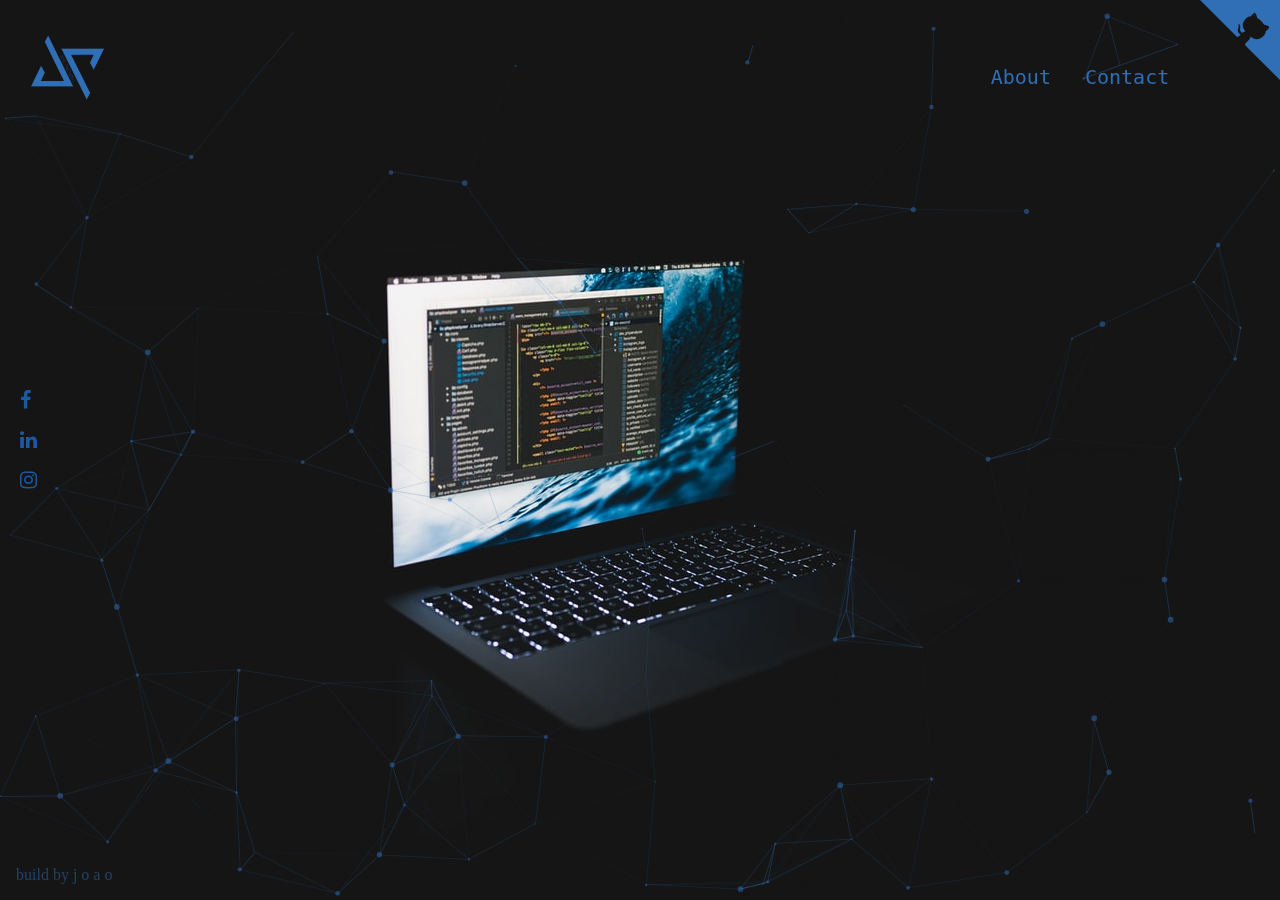
<file: index.html>
!DOCTYPE html>
<html>
    <head>
        <meta charset="utf-8">
        <title> j o a o.</title>
        <link rel="stylesheet" href="style.css">
        <link rel="shortcut icon" href="./icon.ico"/>
        <link rel="stylesheet" href="https://cdnjs.cloudflare.com/ajax/libs/font-awesome/4.7.0/css/font-awesome.min.css">
    </head>
    <body>
        <div class="socials">
            <a href="https://www.facebook.com/JoaoPequeno1996" target="_blank" class="social-btn">
                <i class="fa fa-facebook" style="font-size:20px;"></i>
            </a>
            <a href="https://www.linkedin.com/in/joaopequeno/" target="_blank" class="social-btn">
                <i class="fa fa-linkedin"style="font-size:20px;"></i>
            </a>
            <a href="https://www.instagram.com/joaop.96/" target="_blank" class="social-btn">
                <i class="fa fa-instagram"style="font-size:20px;"></i>
            </a>
        </div>

        <div class="bg" style="display:block;z-index:0;">
            <div id="particles-js" style="display:block;">
                <a class="logo" href="https://joaopequeno.github.io">
                    <img src="icon.ico">
                </a>
                <canvas class="particles-js-canvas-el" width="998" height="499" style="width: 100%;height: 100%;"></canvas>
            </div>
            <ul>
                <li><a class="link" href="./about.html">About</a></li>
                <li><a class="link" href="#">Contact</a></li>
            </ul>         
        </div>
        <a href="https://github.com/joaopequeno96/" target="_blank" class="github-corner" aria-label="View source on GitHub">
            <svg width="80" height="80" viewBox="0 0 250 250" style="fill:#306EB5; color:#151513; position: absolute; top: 0; border: 0; right: 0;" aria-hidden="true">
                <path d="M0,0 L115,115 L130,115 L142,142 L250,250 L250,0 Z"></path>
                <path d="M128.3,109.0 C113.8,99.7 119.0,89.6 119.0,89.6 C122.0,82.7 120.5,78.6 120.5,78.6 C119.2,72.0 123.4,76.3 123.4,76.3 C127.3,80.9 125.5,87.3 125.5,87.3 C122.9,97.6 130.6,101.9 134.4,103.2" fill="currentColor" style="transform-origin: 130px 106px;" class="octo-arm"></path>
                <path d="M115.0,115.0 C114.9,115.1 118.7,116.5 119.8,115.4 L133.7,101.6 C136.9,99.2 139.9,98.4 142.2,98.6 C133.8,88.0 127.5,74.4 143.8,58.0 C148.5,53.4 154.0,51.2 159.7,51.0 C160.3,49.4 163.2,43.6 171.4,40.1 C171.4,40.1 176.1,42.5 178.8,56.2 C183.1,58.6 187.2,61.8 190.9,65.4 C194.5,69.0 197.7,73.2 200.1,77.6 C213.8,80.2 216.3,84.9 216.3,84.9 C212.7,93.1 206.9,96.0 205.4,96.6 C205.1,102.4 203.0,107.8 198.3,112.5 C181.9,128.9 168.3,122.5 157.7,114.1 C157.9,116.9 156.7,120.9 152.7,124.9 L141.0,136.5 C139.8,137.7 141.6,141.9 141.8,141.8 Z" fill="currentColor" class="octo-body"></path>
            </svg>
        </a>
        <footer> build by j o a o</footer>
        <script type="text/javascript" src="particles.js"></script>
        <script type="text/javascript" src="app.js"></script>
    </body>
</html>
</file>
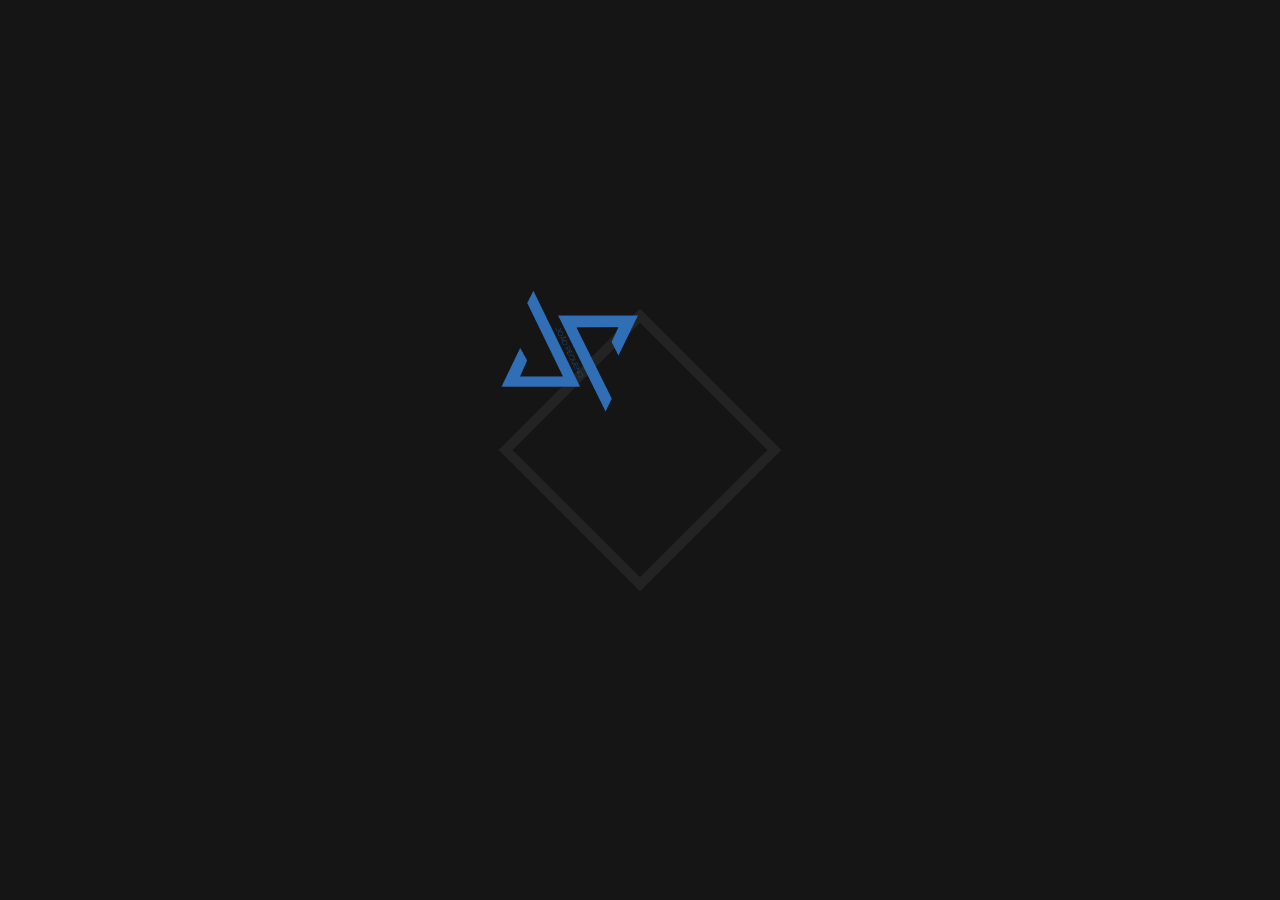
<file: loader.html>
<!DOCTYPE html>
<html>
    <head>
        <meta charset="utf-8">
        <title> j o a o.</title>
        <link rel="stylesheet" href="loader.css">
        <link rel="stylesheet" href="style.css">
        <link rel="shortcut icon" href="./icon.ico"/>
        <script src="https://ajax.googleapis.com/ajax/libs/jquery/3.4.1/jquery.min.js"></script>
    </head>
    <body>
        <svg width="200" height="200" viewBox="0 0 100 100">
            <polyline class="line-cornered stroke-still" points="0,0 100,0 100,100" stroke-width="10" fill="none"></polyline>
            <polyline class="line-cornered stroke-still" points="0,0 0,100 100,100" stroke-width="10" fill="none"></polyline>
            <polyline class="line-cornered stroke-animation" points="0,0 100,0 100,100" stroke-width="10" fill="none"></polyline>
            <polyline class="line-cornered stroke-animation" points="0,0 0,100 100,100" stroke-width="10" fill="none"></polyline>
        </svg>
        <img src="icon.ico" class="logo-loader">
    </body>
</html>
<script>
    setTimeout(function(){
        window.location.href = 'index.html';
    }, 5000);
</script>
</file>
<file: style.css>
h1 { font-family: monospace; font-size: 24px; font-style: normal; font-variant: normal; font-weight: 700; line-height: 26.4px; } h3 { font-family: monospace; font-size: 14px; font-style: normal; font-variant: normal; font-weight: 700; line-height: 15.4px; } p { font-family: monospace; font-size: 14px; font-style: normal; font-variant: normal; font-weight: 400; line-height: 20px; } blockquote { font-family: monospace; font-size: 21px; font-style: normal; font-variant: normal; font-weight: 400; line-height: 30px; } pre { font-family: monospace; font-size: 13px; font-style: normal; font-variant: normal; font-weight: 400; line-height: 18.5714px; }

body{
    margin:0;
    padding: 0;
    height: 100vh;
}

#particles-js{
    display: block;
    height:100vh;
    background: url(./img.jpg);
    background-repeat: no-repeat;
    transition-delay: 0.2s;
    background-color: #151515;
    background-position: center;
}

.bg {
    position: fixed;
    top: 0;
    left: 0;
    width: 100%;
    height: 100%;
    z-index: -1;
}

.bg #particles-js {
    opacity: 1.6;
    display: none;
}
ul{
    position: absolute;
    width: 400px; height: 50px;
    top: 10%; right: 0%;
    margin-top: -25px; margin-left: -200px;
    padding: 0px;
    list-style: none;
    text-align: center;
    
  }
  
  li{
    position: relative;
    font-family: 'Monospace';
    font-size: 20px;
    display: inline-block;
    padding: 0px 15px;
    color: #306EB5;
  }
  
  a{
    text-decoration: none;
    color: #306EB5;
  }
  
  .link{
    position: relative;
  }
  
  .link:after{
    content: '';
    position: absolute;
    width: 0; height: 3px;
    display: block;
    margin-top: 5px;
    right: 0;
    background: #306EB5;
    transition: width .2s ease;
    -webkit-transition: width .2s ease;
  }
   
  .link:hover:after{
    width: 100%;
    left: 0;
    background: #306EB5;
  }

  .github-corner:hover .octo-arm{
    animation:octocat-wave 560ms ease-in-out
  }
  
  @keyframes octocat-wave{0%,100%{transform:rotate(0)}20%,60%{transform:rotate(-25deg)}40%,80%{transform:rotate(10deg)}}
  
  @media (max-width:500px){
    .github-corner:hover .octo-arm{animation:none}
    .github-corner .octo-arm{animation:octocat-wave 560ms ease-in-out}
  }

  .socials {
    width: 40px;
    position: fixed;
    top: 50%;
    transform: translate(0, -50%);
    left: 20px;
    border-radius: 20px;
    mix-blend-mode: difference;
    z-index: 20;
}

.social-btn {
  width: 40px;
  height: 40px;
  float: left;
}

  footer{
    position: absolute;
    bottom: 1em;
    color: #306EB5;
    opacity:0.5;
    left: 1em;
  }

  i:hover{
    opacity: 0.65;
  }

  a img{
    position: absolute;
    left: 30px;
    top: 30px;
    width: 75px;
  }
</file>
<file: loader.css>
body {
    background: #151515;
  }
  
  svg {
    position: fixed;
    top: 50%;
    left: 50%;
    -webkit-transform: translate(-50%, -50%) rotate(45deg) scale(1);
            transform: translate(-50%, -50%) rotate(45deg) scale(1);
  }
  
  .stroke-still {
    stroke: #232323;
  }
  
  .stroke-animation {
    -webkit-animation: stroke-spacing 1.2s ease-in, stroke-color 4.8s linear;
            animation: stroke-spacing 1.2s ease-in, stroke-color 4.8s linear;
    -webkit-animation-iteration-count: infinite;
            animation-iteration-count: infinite;
    -webkit-animation-delay: 0;
            animation-delay: 0;
    -webkit-animation-direction: normal;
            animation-direction: normal;
    -webkit-animation-fill-mode: forwards;
            animation-fill-mode: forwards;
    -webkit-animation-play-state: running;
            animation-play-state: running;
    -webkit-transform-origin: center center;
            transform-origin: center center;
  }
  
  @-webkit-keyframes stroke-spacing {
    0% {
      stroke-dasharray: 0 200;
    }
    45% {
      stroke-dashoffset: 0;
      stroke-dasharray: 200 200;
    }
    90% {
      stroke-dashoffset: -200;
      stroke-dasharray: 200 200;
    }
    100% {
      stroke-dashoffset: -200;
      stroke-dasharray: 200 200;
    }
  }
  
  @keyframes stroke-spacing {
    0% {
      stroke-dasharray: 0 200;
    }
    45% {
      stroke-dashoffset: 0;
      stroke-dasharray: 200 200;
    }
    90% {
      stroke-dashoffset: -200;
      stroke-dasharray: 200 200;
    }
    100% {
      stroke-dashoffset: -200;
      stroke-dasharray: 200 200;
    }
  }
  
  @-webkit-keyframes stroke-color {
    0%  { stroke: #3498DB; }
    24% { stroke: #643232; }
    25% { stroke: #327864; }
    49% { stroke: #327864; }
    50% { stroke: #32326e; }
    74% { stroke: #32326e; }
    75% { stroke: #78325a; }
    99% { stroke: #78325a; }
  }
  
  @keyframes stroke-color {
    0%  { stroke: #3498DB; }
    24% { stroke: #643232; }
    25% { stroke: #327864; }
    49% { stroke: #327864; }
    50% { stroke: #32326e; }
    74% { stroke: #32326e; }
    75% { stroke: #78325a; }
    99% { stroke: #78325a; }
  }

  .logo-loader{
    position: fixed;
    top: 39%;
    left: 44.5%;
    /* bring your own prefixes */
    transform: translate(-50%, -50%);
    width: 11%;
  }

  @keyframes spin {
    from{
      transform: rotateY(0deg);
      moz-transform: rotateY(0deg); 
      ms-transform: rotateY(0deg); 
    }
    to{
      transform: rotateY(360deg);
      moz-transform: rotateY(360deg); 
      ms-transform: rotateY(360deg); 
    }
  }
  @-webkit-keyframes spin{
    from{-webkit-transform: rotateY(0deg);}
    to{-webkit-transform: rotateY(360deg);}
  }
  .logo-loader{
    animation-name: spin;
    animation-timing-function: linear;
    animation-iteration-count: infinite;
    animation-duration: 2s;
    -webkit-animation-name: spin;
    -webkit-animation-timing-function: linear;
    -webkit-animation-iteration-count: infinite;
    -webkit-animation-duration: 2s;
  }
</file>
